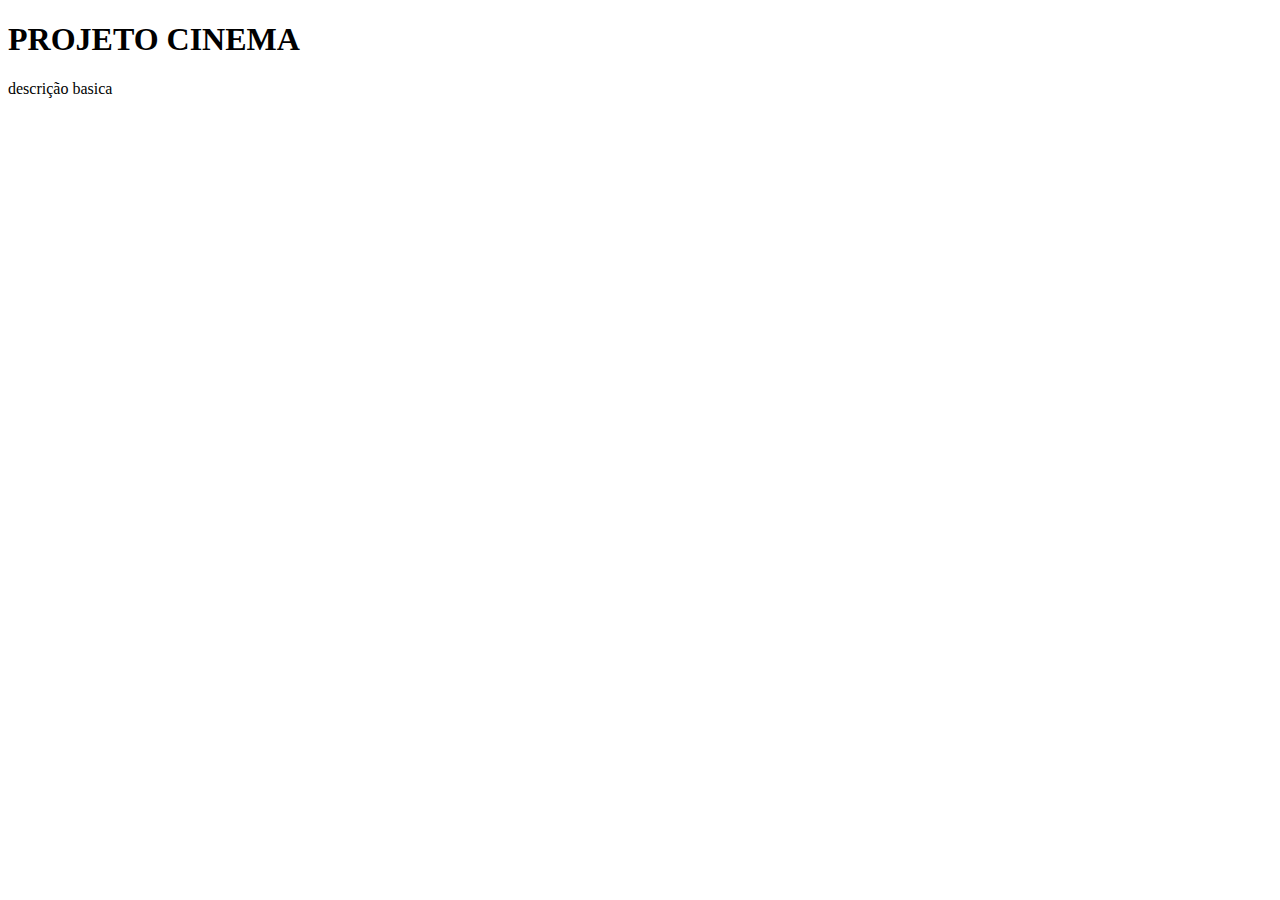
<file: Documents/projeto_cinema/Projeto_cinema/indx.html>
<!DOCTYPE html>
<html lang="pt-br">

<head>
    <meta charset="UTF-8">
    <meta name="viewport" content="width=device-width, initial-scale=1.0">
    <title>CINEMA</title>
</head>

<body>
    <h1>
        PROJETO CINEMA
    </h1>
    <p>descrição basica</p>
</body>

</html>
</file>
